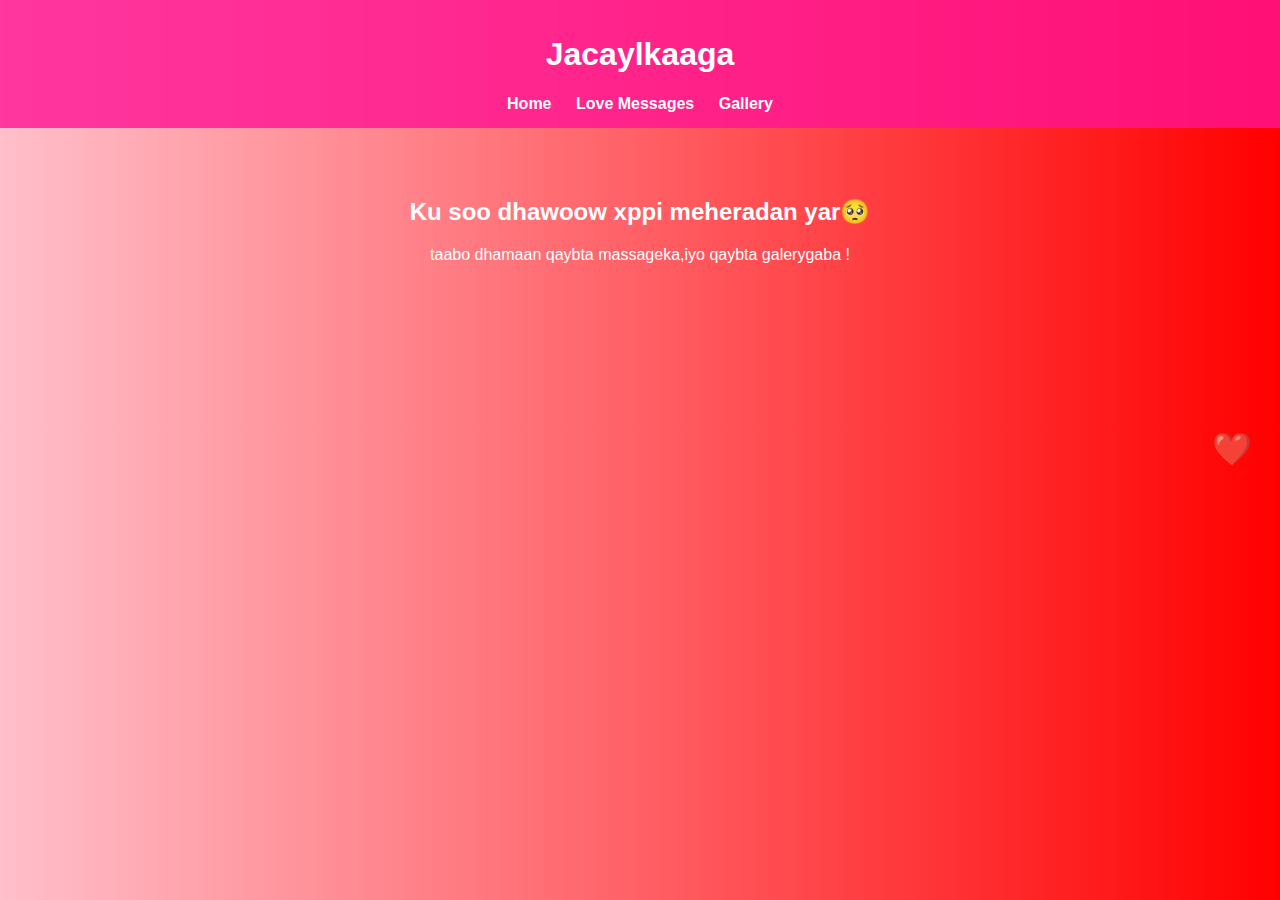
<file: index.html>
<!DOCTYPE html>
<html lang="en">
<head>
    <meta charset="UTF-8">
    <meta name="viewport" content="width=device-width, initial-scale=1.0">
    <title>Jacaylkaaga</title>
    <link rel="stylesheet" href="styles.css">
</head>
<body>
    <header>
        <h1>Jacaylkaaga</h1>
        <nav>
            <a href="index.html">Home</a>
            <a href="messages.html">Love Messages</a>
            <a href="gallery.html">Gallery</a>
        </nav>
    </header>

    <section class="hero">
        <h2>Ku soo dhawoow xppi meheradan yar🥺</h2>
        <p>taabo dhamaan qaybta massageka,iyo qaybta galerygaba !</p>
        <div class="hearts"></div>
    </section>

    <script src="script.js"></script>
</body>
</html>
</file>
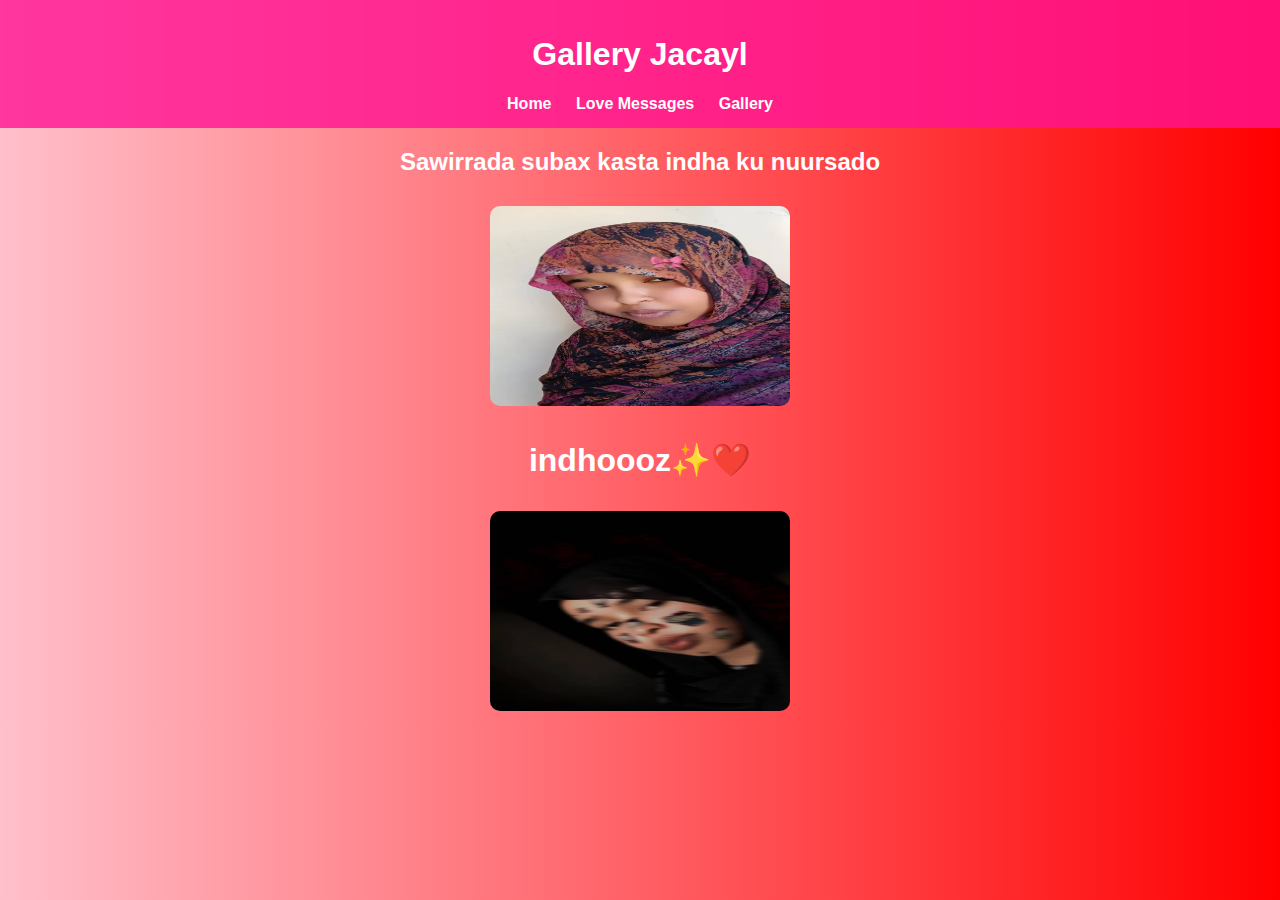
<file: gallery.html>
<!DOCTYPE html>
<html lang="en">
<head>
    <meta charset="UTF-8">
    <meta name="viewport" content="width=device-width, initial-scale=1.0">
    <title>Gallery</title>
    <link rel="stylesheet" href="styles.css">
</head>
<body>
    <header>
        <h1>Gallery Jacayl</h1>
        <nav>
            <a href="index.html">Home</a>
            <a href="messages.html">Love Messages</a>
            <a href="gallery.html">Gallery</a>
        </nav>
    </header>

    <section class="gallery">
        <h2>Sawirrada subax kasta indha ku nuursado</h2>
        <img src="
        Indhooz.jpg" indhoooz✨️❤️ alt="Love Image 1">
        <h1>indhoooz✨️❤️</h1>
        <img src="Future.jpg" alt="Love Image 2">
    </section>

</body>
</html>
</file>
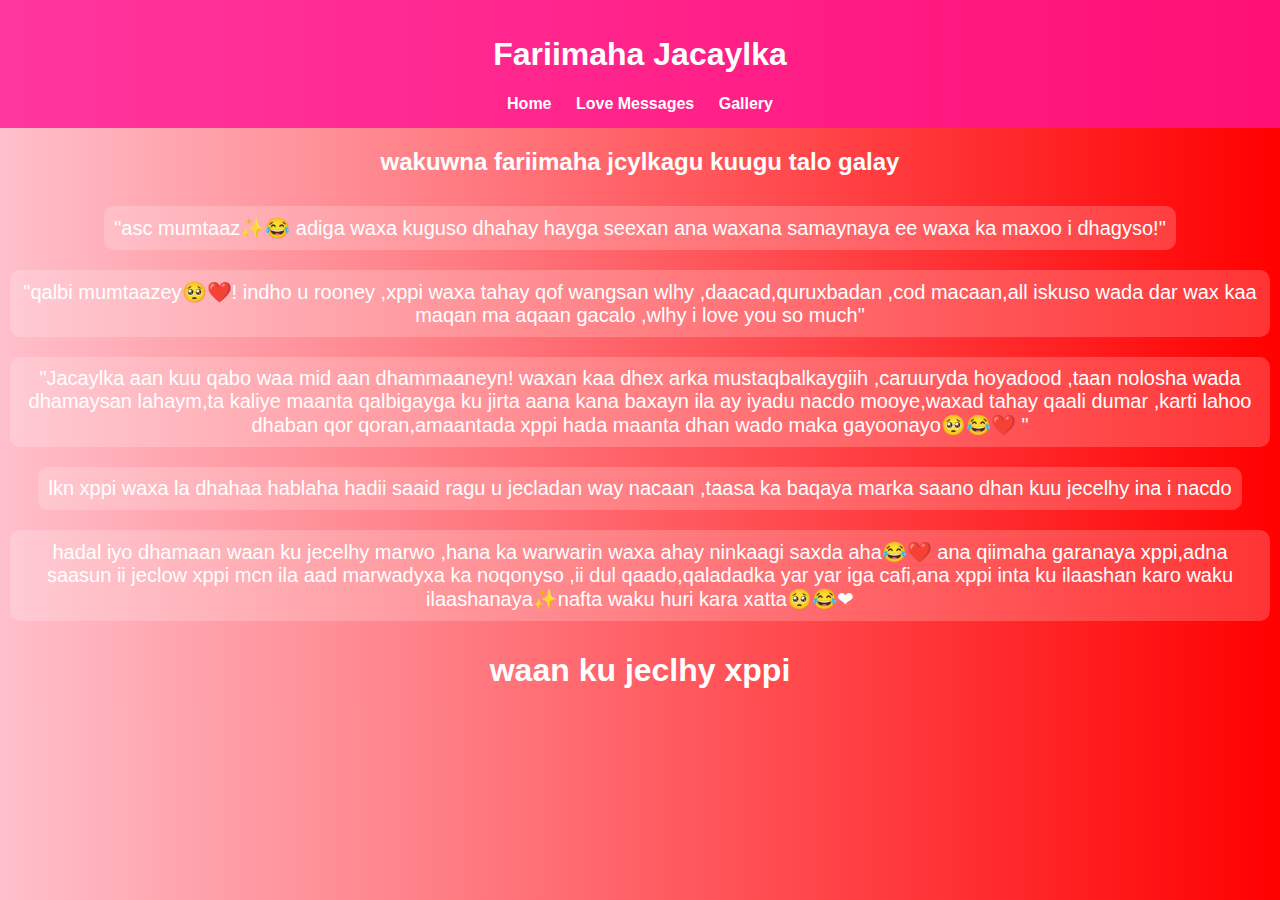
<file: messages.html>
<!DOCTYPE html>
<html lang="en">
<head>
    <meta charset="UTF-8">
    <meta name="viewport" content="width=device-width, initial-scale=1.0">
    <title>Love Messages</title>
    <link rel="stylesheet" href="styles.css">
</head>
<body>
    <header>
        <h1>Fariimaha Jacaylka</h1>
        <nav>
            <a href="index.html">Home</a>
            <a href="messages.html">Love Messages</a>
            <a href="gallery.html">Gallery</a>
        </nav>
    </header>

    <section class="messages">
        <h2>wakuwna fariimaha jcylkagu kuugu talo galay</h2>
        <p>"asc mumtaaz✨️😂 adiga waxa kuguso dhahay hayga seexan ana waxana samaynaya ee waxa ka maxoo i dhagyso!"</p>
        <p>"qalbi mumtaazey🥺❤️! indho u rooney ,xppi waxa tahay qof wangsan wlhy ,daacad,quruxbadan ,cod macaan,all iskuso wada dar wax kaa maqan ma aqaan gacalo ,wlhy i love you so much"</p>
        <p>"Jacaylka aan kuu qabo waa mid aan dhammaaneyn!
        waxan kaa dhex arka mustaqbalkaygiih ,caruuryda hoyadood ,taan nolosha wada dhamaysan lahaym,ta kaliye maanta qalbigayga ku jirta aana kana baxayn ila ay iyadu nacdo mooye,waxad tahay qaali dumar ,karti lahoo dhaban qor qoran,amaantada xppi hada maanta dhan wado maka gayoonayo🥺😂❤️ "</p>
        <p> lkn xppi waxa la dhahaa hablaha hadii saaid ragu u jecladan way nacaan ,taasa ka baqaya marka saano dhan kuu jecelhy ina i nacdo</p>
        <p> hadal iyo dhamaan waan ku jecelhy marwo ,hana ka warwarin waxa ahay ninkaagi saxda aha😂❤️ ana qiimaha garanaya xppi,adna saasun ii jeclow xppi mcn ila aad marwadyxa ka noqonyso ,ii dul qaado,qaladadka yar yar iga cafi,ana xppi inta ku ilaashan karo waku ilaashanaya✨️nafta waku huri kara xatta🥺😂❤
        </p>
        <h1> waan ku jeclhy xppi</h1>
    </section>

</body>
</html>
</file>
<file: styles.css>
body {
    font-family: Arial, sans-serif;
    background: linear-gradient(to right, pink, red);
    text-align: center;
    color: white;
    margin: 0;
}

header {
    background: rgba(255, 20, 147, 0.8);
    padding: 15px;
}

nav a {
    color: white;
    margin: 10px;
    text-decoration: none;
    font-weight: bold;
}

.hero {
    padding: 50px;
}

.hearts {
    background: url('https://i.imgur.com/OX8MxQX.png');
    width: 100px;
    height: 100px;
    animation: float 3s infinite;
}

@keyframes float {
    0% { transform: translateY(0); }
    50% { transform: translateY(-20px); }
    100% { transform: translateY(0); }
}

.messages p {
    font-size: 20px;
    background: rgba(255, 255, 255, 0.2);
    padding: 10px;
    border-radius: 10px;
    display: inline-block;
    margin: 10px;
}

.gallery img {
    width: 300px;
    height: 200px;
    margin: 10px;
    border-radius: 10px;
}
</file>
